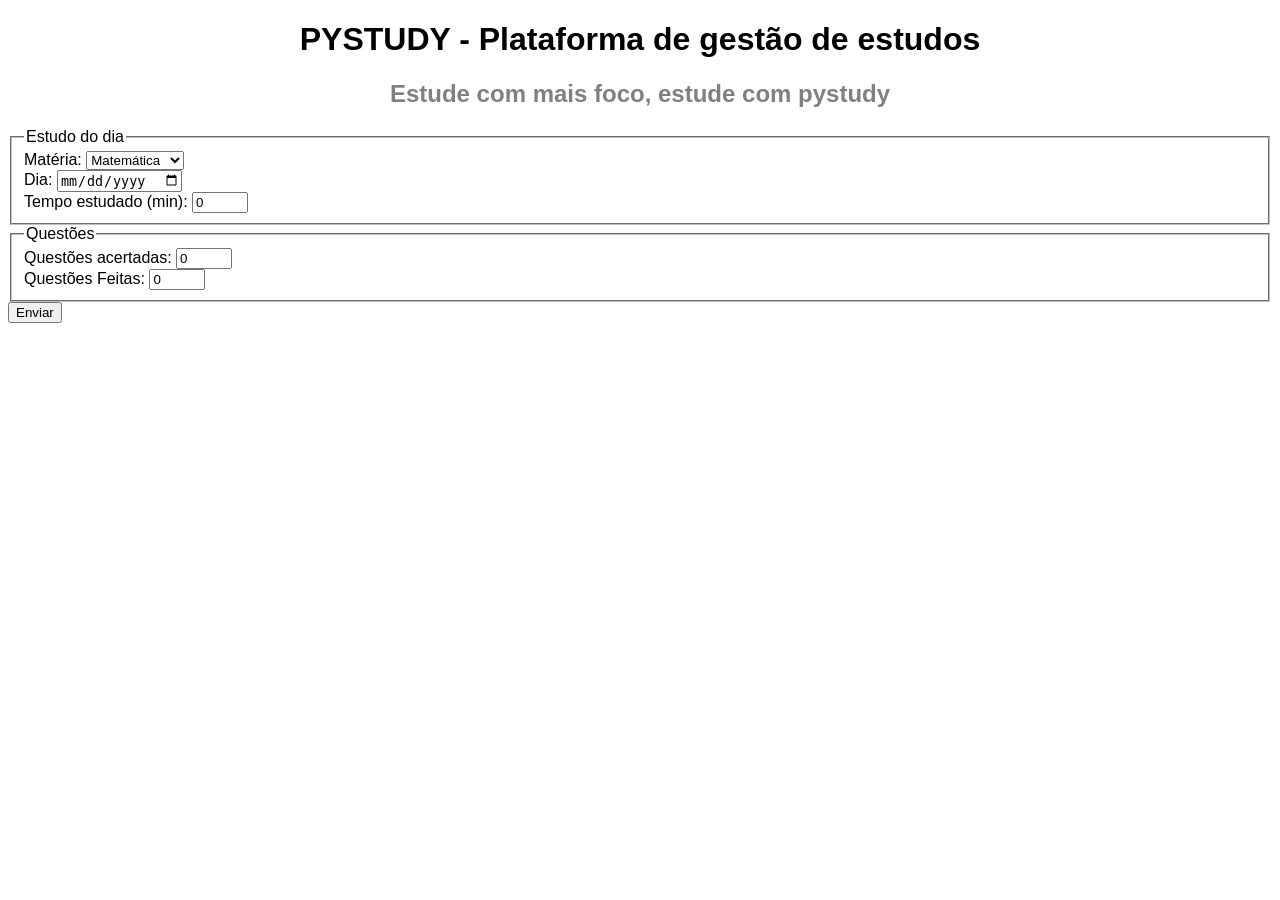
<file: envio-de-dados.html>
<!DOCTYPE html>
<html lang="pt-br">
<head>
    <meta charset="UTF-8">
    <meta name="viewport" content="width=device-width, initial-scale=1.0">
    <link rel="stylesheet" href="estilo-global.css">
    <link rel="icon" type="png/img" href="icone.png">
    <title>PyStudy</title>
</head>
<body>
    <h1>PYSTUDY - Plataforma de gestão de estudos</h1>
    <h2>Estude com mais foco, estude com pystudy</h2>

    <form action="http://127.0.0.1:5000/envio-de-dados" method="POST">
        <fieldset>
            <legend>Estudo do dia</legend>
            <label for="materia">Matéria: </label>
            <select name="materia" required>
                <option value="mat">Matemática</option>
                <option value="ing">Inglês</option>
                <option value="prog">Progamação</option>
            </select>
            <br>
            <label for="dia">Dia: </label>
            <input type="date" min="2010-01-01" name="dia" required>
            <br>
            <label for="tempo">Tempo estudado (min): </label>
            <input type="number" name="tempo" min="0" max="180" value="0" required>
            <br>
        </fieldset>
        <fieldset>
            <legend>Questões</legend>
            <label for="acert">Questões acertadas: </label>
            <input type="number" name="acert" min="0" max="350" value="0">
            <br>
            <label for="feitas">Questões Feitas: </label>
            <input type="number" min="0" name="feitas" max="350" value="0">
        </fieldset>
        <input type="submit" value="Enviar">
    </form>
    
    <script src="js-envio.js"></script>
</body>
</html>
</file>
<file: estilo-global.css>
html{
    margin: 0;
    font-size: 16px;
    font-family:'Lucida Sans', 'Lucida Sans Regular', 'Lucida Grande', 'Lucida Sans Unicode', Geneva, Verdana, sans-serif;
}

h1{
    text-align: center;
}
h2{
    text-align: center;
    color: grey;
}
</file>
